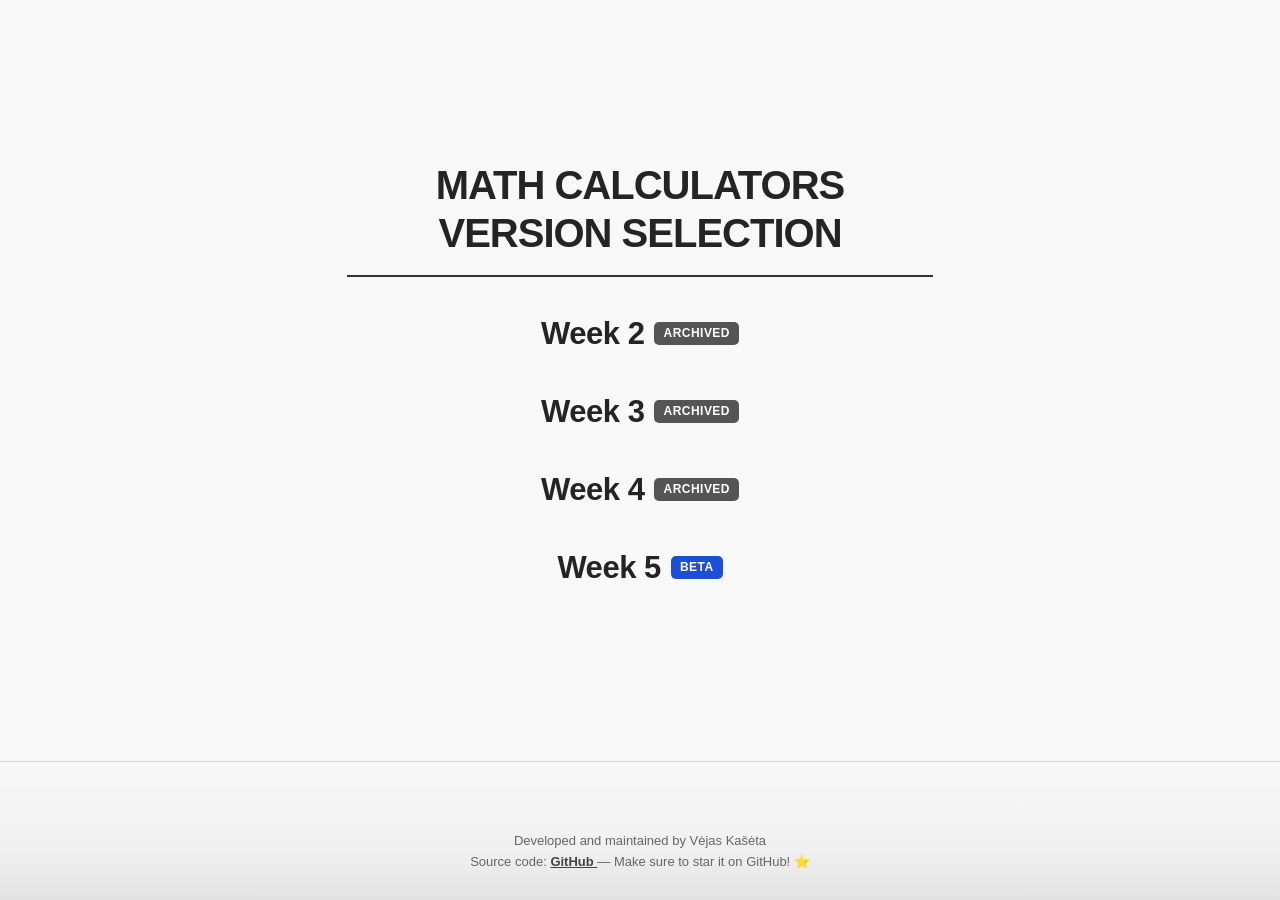
<file: frontend/index.html>
<!DOCTYPE html>
<html lang="en">
<head>
    <meta charset="UTF-8">
    <meta name="viewport" content="width=device-width, initial-scale=1.0">
    <meta name="description" content="Free online math calculators with step-by-step solutions. Solve quadratic and linear equations, fractions, expand brackets, factorise expressions and more. Available in English and Lithuanian.">
    <title>Free Math Calculators | Step-by-Step Solutions</title>
    <style>
        :root { color-scheme: light; font-family: Arial, Helvetica, sans-serif; }
        * { box-sizing: border-box; }

        body {
            margin: 0;
            min-height: 100svh;
            display: grid;
            grid-template-rows: 1fr auto;
            place-items: center;
            background: #f8f8f8;
            color: #242424;
        }

        main {
            width: min(calc(100% - 40px), 650px);
            margin: 36px 0;
            padding: clamp(12px, 3vw, 32px);
            border: none;
            border-radius: 0;
            background: transparent;
            text-align: center;
        }
        h1 {
            margin: 0;
            padding-bottom: 18px;
            border-bottom: 2px solid #333;
            font-size: clamp(28px, 5vw, 40px);
            line-height: 1.2;
            font-weight: 750;
            letter-spacing: -0.025em;
            text-transform: uppercase;
        }
        nav { display: grid; gap: 12px; margin-top: 24px; }
        .version {
            display: flex;
            justify-content: center;
            align-items: center;
            flex-wrap: wrap;
            gap: 10px;
            min-height: 66px;
            padding: 12px;
            color: #242424;
            border: none;
            border-radius: 0;
            text-decoration: none;
            font-size: clamp(23px, 5vw, 31px);
            font-weight: 600;
            letter-spacing: -0.015em;
            transition: background .15s, border-color .15s;
        }
        .version:hover { background: transparent; text-decoration: underline; text-underline-offset: 7px; }
        .version:focus-visible { outline: 3px solid #1d4ed8; outline-offset: 3px; }
        .version.current { background: transparent; }
        .archive { padding: 5px 9px; border-radius: 5px; background: #555; color: #fff; font-size: 12px; font-weight: 700; line-height: 1.15; letter-spacing: .04em; }
        .beta {
            padding: 5px 9px;
            border-radius: 5px;
            background: #1d4ed8;
            color: #fff;
            font-size: 12px;
            font-weight: 700;
            line-height: 1.15;
            letter-spacing: .04em;
        }
        @media (prefers-reduced-motion: reduce) { .version { transition: none; } }
        .site-footer {
            width: 100%;
            box-sizing: border-box;
            padding: 65px 20px 25px;
            border-top: 1px solid #d5d5d5;
            background: linear-gradient(
            to bottom,
            transparent 0%,
            #f0f0f0 65%,
            #e2e2e2 100%
            );
            text-align: center;
            color: #666;
            font-size: 13px;
        }
        .site-footer p {
            margin: 6px 0;
        }
        .site-footer a {
            color: #444;
            font-weight: 600;
            text-decoration: underline;
        }
        .site-footer a:hover {
            color: #111;
        }
    </style>
</head>
<body>
    <main>
        <h1>Math Calculators<br>Version Selection</h1>
        <nav aria-label="Choose a weekly version">
            <a class="version" href="https://math-calculator-rk2mbjn1u-v4jas2020s-projects.vercel.app/">Week 2 <span class="archive">ARCHIVED</span></a>
            <a class="version" href="https://math-calculator-11wwfao0c-v4jas2020s-projects.vercel.app/">Week 3 <span class="archive">ARCHIVED</span></a>
            <a class="version" href="https://math-calculator-rmv2enz3a-v4jas2020s-projects.vercel.app/">Week 4 <span class="archive">ARCHIVED</span></a>
            <a class="version current" href="calculators.html">Week 5 <span class="beta">BETA</span></a>
        </nav>
    </main>

<footer class="site-footer">
    <p>
        Developed and maintained by Vėjas Kašėta
    </p>

    <p>
        Source code:
        <a href="https://github.com/v4jas2020/math-calculator"
           target="_blank"
           rel="noopener noreferrer">
            GitHub
        </a>
        — Make sure to star it on GitHub! ⭐
    </p>
</footer>

</body>
</html>
</file>
